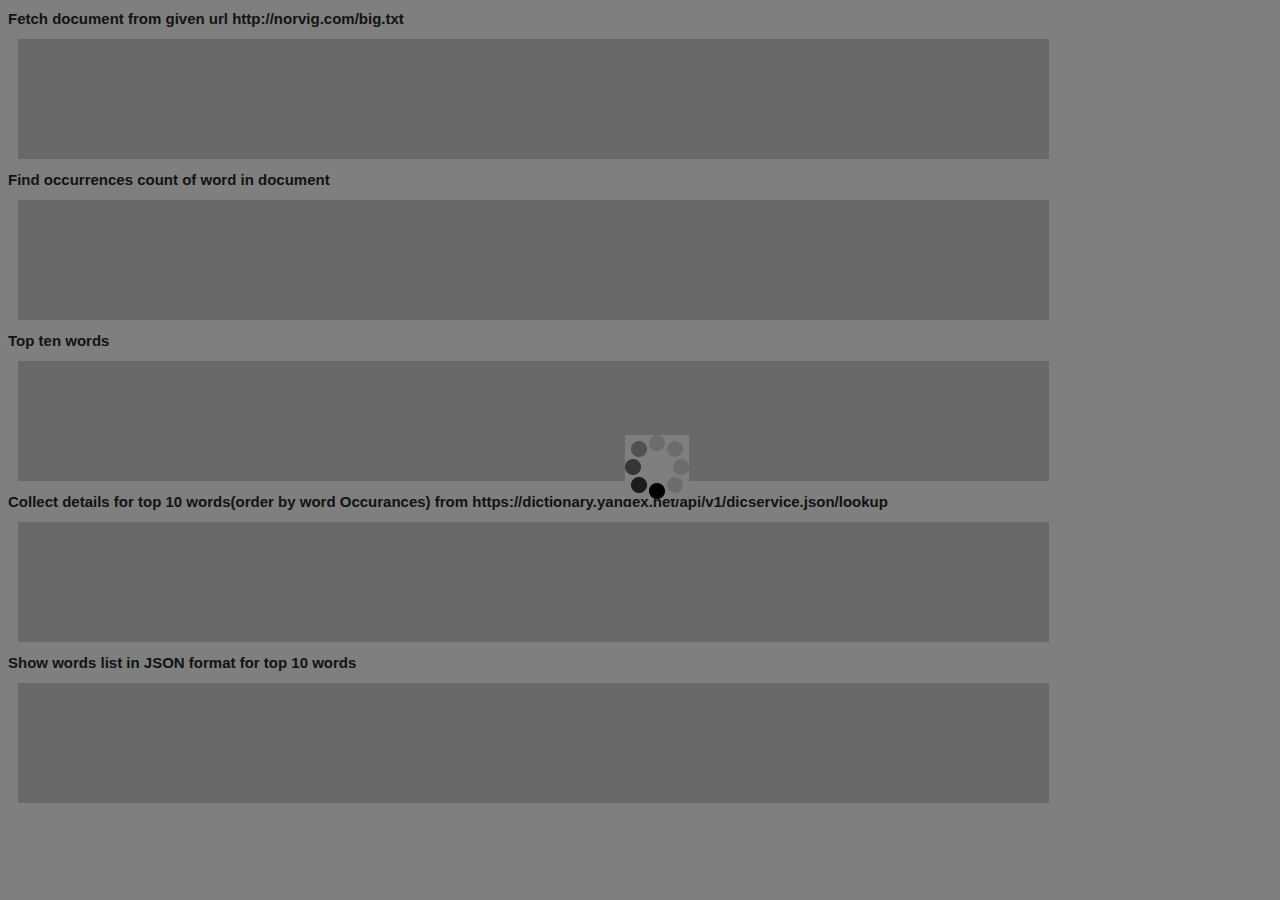
<file: html/index.html>
<!DOCTYPE html> 
<html lang="en"> 
	<head> 
		<script src="../js/main.js"></script> 
		<link rel="stylesheet" href="../style/style.css" /> 
		<meta charset="UTF-8" /> 
		<meta name="viewport"
			content="width=device-width, initial-scale=1.0" /> 
		<title>Document</title> 
	</head> 
	<body> 
		<!-- Here a loader is created which 
			loads till response comes -->
		<div class="d-flex justify-content-center"> 
			<div id="loader">
        <img src='../style/5.gif'/>
      </div>
		</div> 
    <div class='question'>Fetch document from given url http://norvig.com/big.txt</div>
    <div id="fetchedData"></div> 
    <div class='question'>Find occurrences count of word in document</div>
    <div id="wordMapData"></div> 
    <div class='question'>Top ten words</div>
    <div id="topTenWord"></div>
    <div class='question'>Collect details for top 10 words(order by word Occurances) from https://dictionary.yandex.net/api/v1/dicservice.json/lookup</div>
    <div id="topTenWordDetails"></div>
    <div class='question'>Show words list in JSON format for top 10 words</div>
    <div id="topTenWordJSONFormat"></div>
	</body> 
</html>
</file>
<file: style/style.css>
/* Add your styles here */

/* Add your styles here */
*{
    font-family: -apple-system, sytem-ui, BlinkMacSystemFont, "Segoe UI", Roboto, Oxygen-Sans, Ubuntu, Cantarell, "Helvetica Neue", sans-serif;
    font-size: 15px;
    line-height: 1.4;

    color: rgb(40, 40, 41);
}
#fetchedData,#wordMapData,#topTenWord,#topTenWordDetails,#topTenWordJSONFormat{
    background: lightgray;
    width: 80%;
    overflow-wrap: break-word;
    height: 100px;
    overflow-y: scroll;
    margin: 10px;
    padding: 10px;
}
.question{
    font-weight: bold;
}
#loader {
   position: fixed;
  z-index: 999;
  height: 2em;
  width: 2em;
  overflow: visible;
  margin: auto;
  top: 0;
  left: 0;
  bottom: 0;
  right: 0;
}
#loader:before {
  content: '';
  display: block;
  position: fixed;
  top: 0;
  left: 0;
  width: 100%;
  height: 100%;
  background-color: rgba(0,0,0,0.5);
}
</file>
